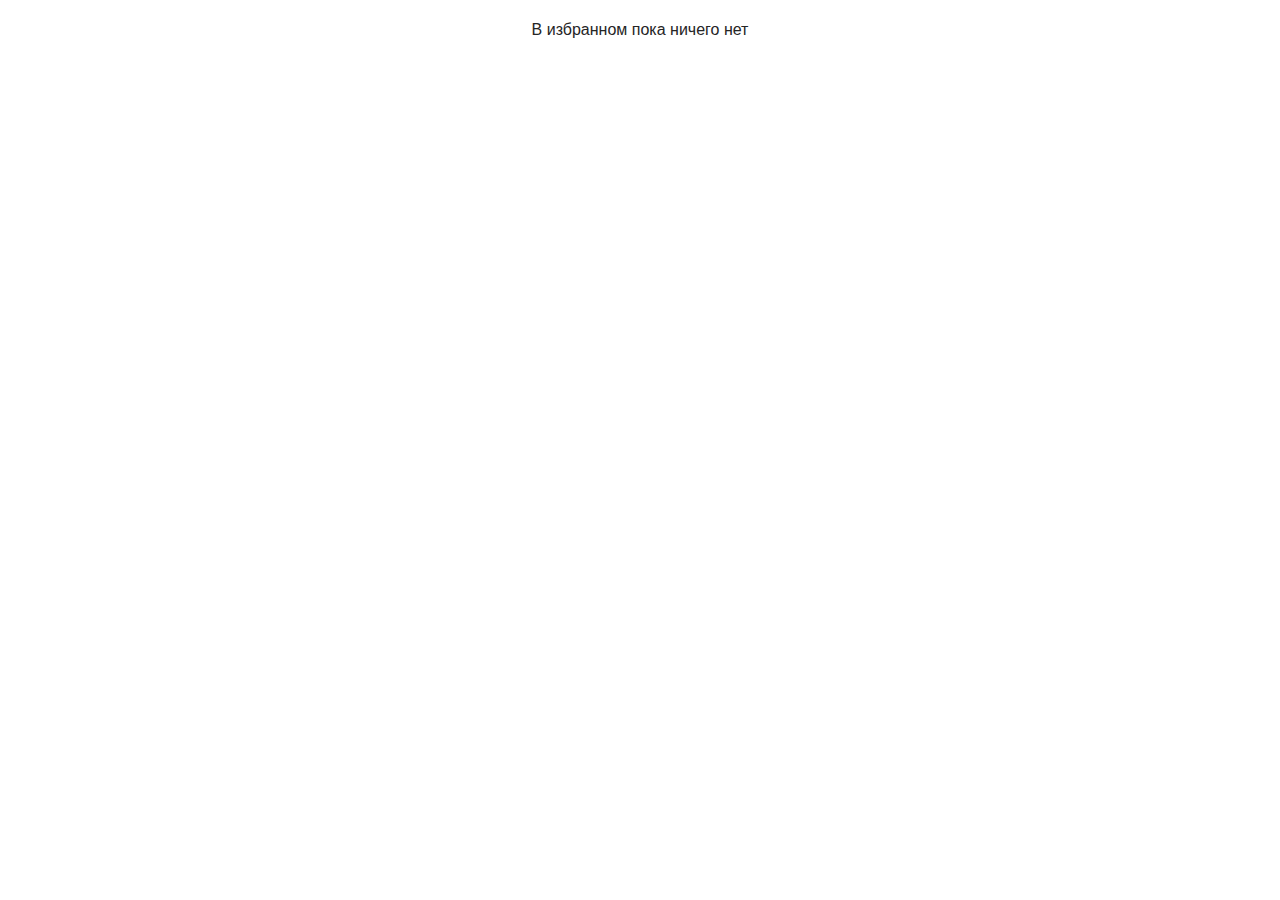
<file: test.html>
<!DOCTYPE html>
<html lang="en">
    <head>
        <meta charset="UTF-8" />
        <meta http-equiv="X-UA-Compatible" content="IE=edge" />
        <meta name="viewport" content="width=device-width, initial-scale=1.0" />
        <title>Document</title>
        <link rel="stylesheet" href="./style.css" />
    </head>
    <body>
        <div id="title-container"></div>
        <section id="favorites-list"></section>
        <script src="./index.js"></script>
    </body>
</html>
</file>
<file: style.css>
* {
    margin: 0;
    padding: 0;
    font-family: "Raleway", sans-serif;
}

li,
ul,
ol {
    list-style: none;
}

a {
    text-decoration: none;
    color: rgb(0, 0, 0);
}

button {
    background: #e0bea2;
    color: white;
    border: 0;
    text-transform: uppercase;
    cursor: pointer;
}

button:hover {
    background: #cca88a;
}

a:hover {
    color: #cca88a;
}

input {
    border: 0.5px solid rgba(0, 0, 0, 0.408);
}

input:-webkit-autofill,
input:-webkit-autofill:hover,
input:-webkit-autofill:focus input:-webkit-autofill {
    -webkit-box-shadow: 0 0 0px 1000px #e5e5e5 inset;
}

h1,
h2,
h3,
h4,
h5,
h6 {
    font-weight: inherit;
}
:root {
    --font-family-base: "Raleway", sans-serif;
    --font-color-base: #252525;
    --font-size-base: 16px;
    --line-height-base: 19px;
}

p {
    font-family: var(--font-family-base);
    color: var(--font-color-base);
    font-size: var(--font-size-base);
    line-height: var(--line-height-base);
    font-weight: 300;
}

strong {
    font-weight: 700;
}

body {
    padding: 20px;
}

.card {
    height: 461px;
    width: 310px;
}

.card__image {
    width: 310px;
    height: 360px;
}

.favorites-title {
    text-align: center;
}
.swal-button {
    padding: 7px 19px;
    border-radius: 2px;
    background-color: #e0bea2;
    font-size: 12px;
    border: 1px solid #e0bea2;
    text-shadow: 0px -1px 0px rgba(0, 0, 0, 0.3);
}

.swal-button:hover {
    background-color: #cca88a !important;
}

@media (min-width: 426px) {
    .body {
        padding-top: 30px;
        margin-left: auto;
        margin-right: auto;
        width: fit-content;
        display: grid;
        grid-template-columns: 150px 1fr;
        gap: 30px;
    }
}

@media (max-width: 425px) {
    .nav-desktop {
        display: none;
    }
}

.nav__title {
    margin-bottom: 30px;
}

.nav__menu-item:not(:last-child) {
    margin-bottom: 20px;
}

.filters-desktop {
    margin-bottom: 30px;
    display: flex;
}
@media (max-width: 425px) {
    .filters-desktop {
        display: none;
    }
}

.filter-item:not(:last-child) {
    margin-right: 30px;
}

.cards-grid,
#favorites-list {
    display: grid;
    grid-template-columns: repeat(3, 1fr);
    gap: 15px;
}
@media (max-width: 425px) {
    .cards-grid {
        grid-template-columns: repeat(2, 1fr);
        gap: 5px;
    }
}

.card {
    display: flex;
    flex-direction: column;
    align-items: center;
}
@media (min-width: 426px) {
    .card {
        padding-bottom: 15px;
    }
}

.card__image-wrap {
    position: relative;
}

.card__image {
    object-fit: cover;
}

.card__favourite {
    position: absolute;
    top: 0;
    right: 0;
    width: 40px;
    height: 40px;
    display: flex;
    align-items: center;
    justify-content: center;
    background: #e0bea2;
    border-radius: 0px 0px 0px 20px;
}
@media (max-width: 425px) {
    .card__favourite {
        width: 35px;
        height: 35px;
    }
}

.card__icon-like {
    width: 15px;
    height: 15px;
}
.card__favourite.card__favourite--active .card__icon-like {
    background-color: red;
}
@media (max-width: 425px) {
    .card__icon-like {
        width: 13px;
        height: 13px;
    }
}

.card__name {
    position: relative;
    margin-top: 15px;
}
.card__name.card__name--new::after {
    content: "new";
    position: absolute;
    top: 0;
    left: calc(100% + 10px);
    color: #e0bea2;
    font-family: var(--font-family-base);
    font-size: var(--font-size-base);
    line-height: var(--line-height-base);
}

.card__price {
    margin-top: 5px;
}

.card__sizes {
    margin-top: 5px;
    display: flex;
    opacity: 0.5;
}

.card__size:not(:last-child) {
    margin-right: 5px;
}

.card__colours {
    margin-top: 5px;
    display: flex;
}

.card__colour {
    width: 14px;
    height: 14px;
    border-radius: 50%;
    border: 0.3px solid #7e7e7e;
}
.card__colour:not(:last-child) {
    margin-right: 5px;
}

.card__colour.card__colour--navy {
    background-color: #6f83a4;
}

.card__colour.card__colour--beige {
    background-color: #f1ddaa;
}

.select__wrap {
    position: relative;
    display: flex;
    align-items: center;
}

.select__select {
    padding-right: 23px;
    -moz-appearance: none;
    -webkit-appearance: none;
    appearance: none;
    background: transparent;
    border: none;
    outline: none;
    font-family: var(--font-family-base);
    font-size: var(--font-size-base);
    line-height: var(--line-height-base);
}

.select__arrow {
    position: absolute;
    right: 0;
    z-index: -1;
}
</file>
